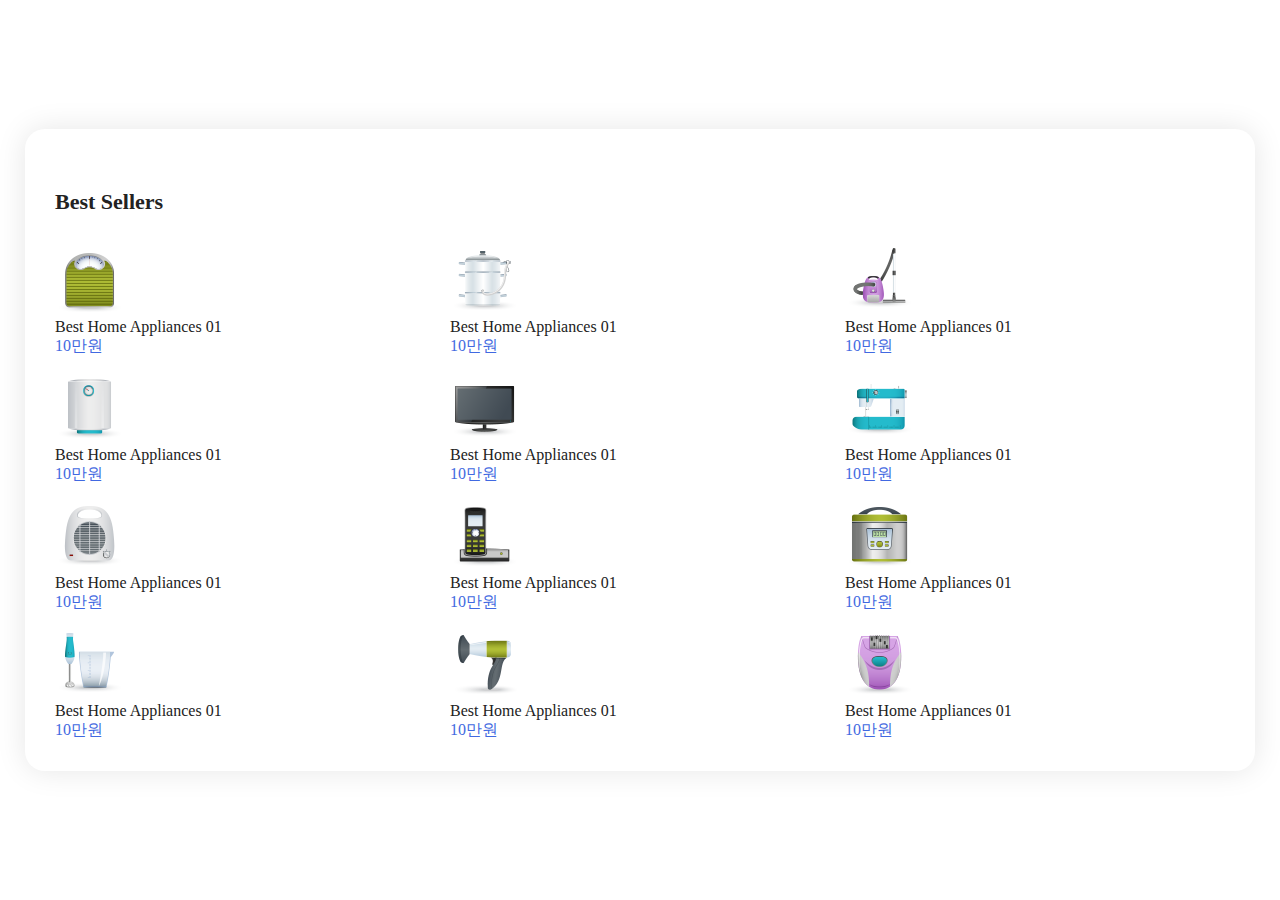
<file: src/main/project2/index.html>
<!DOCTYPE html>
<html lang="ko">

<head>
    <meta charset="UTF-8">
    <meta http-equiv="X-UA-Compatible" content="IE=edge">
    <meta name="viewport" content="width=device-width, initial-scale=1.0">
    <link rel="stylesheet" href="style.css">
    <title>베스트 상품</title>
</head>

<body>
    <div class="container">
        <section class="best-seller">
            <h4 class="best-header">Best Sellers</h4>

            <div class="items-inner">

                <div class="item">
                    <img src="images/best-item-01.png" alt="상품1">
                    <div class="name">
                        Best Home Appliances 01
                        <span>10만원</span>
                    </div>
                </div>

                <div class="item">
                    <img src="images/best-item-02.png" alt="상품1">
                    <div class="name">
                        Best Home Appliances 01
                        <span>10만원</span>
                    </div>
                </div>

                <div class="item">
                    <img src="images/best-item-03.png" alt="상품1">
                    <div class="name">
                        Best Home Appliances 01
                        <span>10만원</span>
                    </div>
                </div>

                <div class="item">
                    <img src="images/best-item-04.png" alt="상품1">
                    <div class="name">
                        Best Home Appliances 01
                        <span>10만원</span>
                    </div>
                </div>

                <div class="item">
                    <img src="images/best-item-05.png" alt="상품1">
                    <div class="name">
                        Best Home Appliances 01
                        <span>10만원</span>
                    </div>
                </div>

                <div class="item">
                    <img src="images/best-item-06.png" alt="상품1">
                    <div class="name">
                        Best Home Appliances 01
                        <span>10만원</span>
                    </div>
                </div>

                <div class="item">
                    <img src="images/best-item-07.png" alt="상품1">
                    <div class="name">
                        Best Home Appliances 01
                        <span>10만원</span>
                    </div>
                </div>

                <div class="item">
                    <img src="images/best-item-08.png" alt="상품1">
                    <div class="name">
                        Best Home Appliances 01
                        <span>10만원</span>
                    </div>
                </div>

                <div class="item">
                    <img src="images/best-item-09.png" alt="상품1">
                    <div class="name">
                        Best Home Appliances 01
                        <span>10만원</span>
                    </div>
                </div>

                <div class="item">
                    <img src="images/best-item-10.png" alt="상품1">
                    <div class="name">
                        Best Home Appliances 01
                        <span>10만원</span>
                    </div>
                </div>


                <div class="item">
                    <img src="images/best-item-11.png" alt="상품1">
                    <div class="name">
                        Best Home Appliances 01
                        <span>10만원</span>
                    </div>
                </div>

                <div class="item">
                    <img src="images/best-item-12.png" alt="상품1">
                    <div class="name">
                        Best Home Appliances 01
                        <span>10만원</span>
                    </div>
                </div>

            </div>


        </section>

    </div>
</body>

</html>
</file>
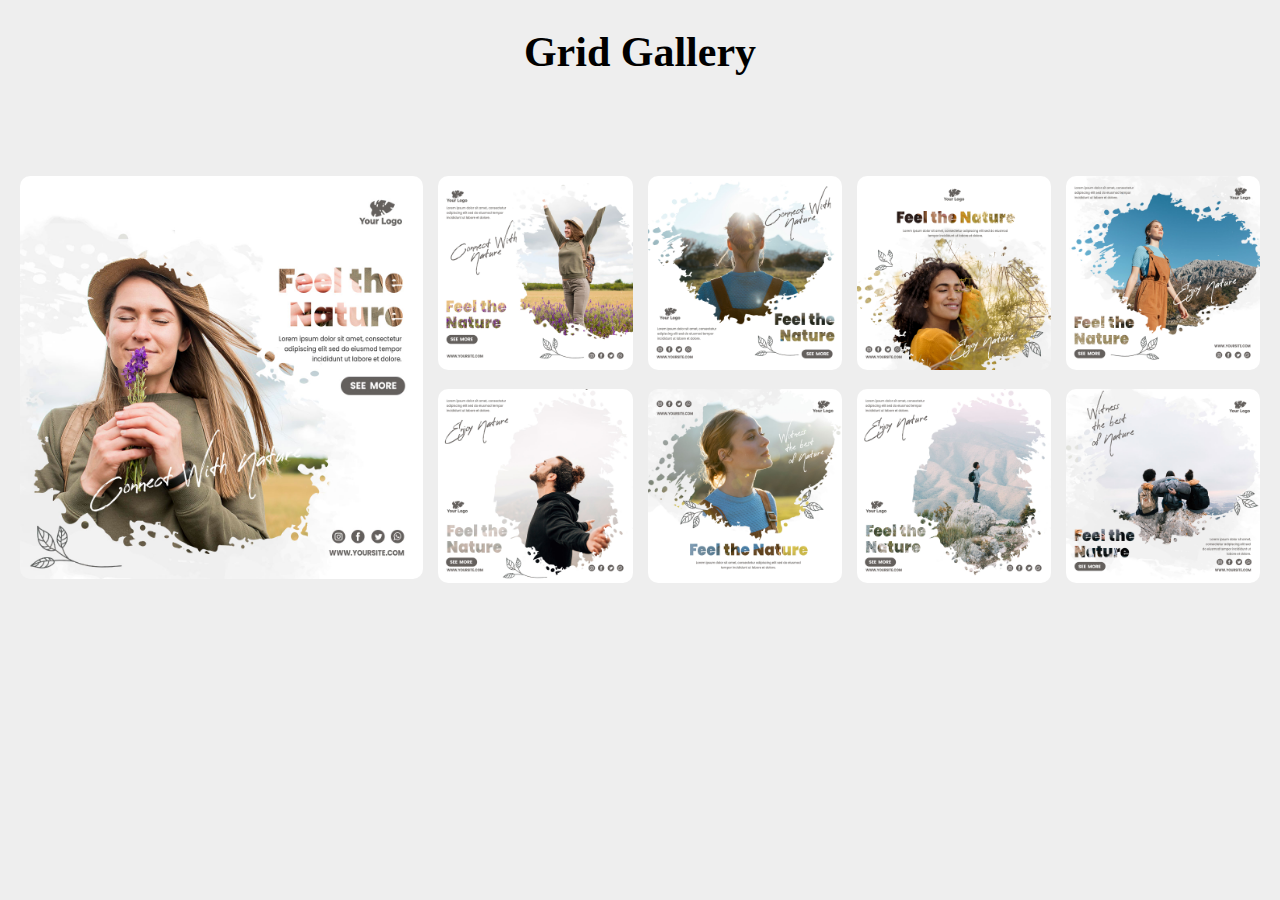
<file: src/main/project3/index.html>
<!DOCTYPE html>
<html lang="en">

<head>
    <meta charset="UTF-8">
    <meta http-equiv="X-UA-Compatible" content="IE=edge">
    <meta name="viewport" content="width=device-width, initial-scale=1.0">
    <title>Document</title>
    <style>
        body {
            height: 100vh;
            margin: 0;
            background-color: #eee;
        }


        .container {
            /* height: 100vh; */
            display: grid;
            align-content: center;
            margin: 0px 20px;
        }

        .heading {
            font-size: 42px;
            font-weight: 600;
            text-align: center;
            padding-bottom: 40px;
            margin-bottom: 60px;
        }

        section div img {
            width: 100%;
            border-radius: 10px;
        }

        .focus {
            display: grid;
            grid-template-columns: repeat(6, 1fr);
            grid-template-rows: 1fr 1fr;
            grid-template-areas:
                'item1 item1 item2 item3 item4 item5'
                'item1 item1 item6 item7 item8 item9'
            ;
            gap: 15px;

        }

        .item1 {
            grid-area: item1;
        }

        .item2 {
            grid-area: item2;
        }

        .item3 {
            grid-area: item3;
        }

        .item4 {
            grid-area: item4;
        }

        .item5 {
            grid-area: item5;
        }

        .item6 {
            grid-area: item6;
        }

        .item7 {
            grid-area: item7;
        }

        .item8 {
            grid-area: item8;
        }

        .item9 {
            grid-area: item9;
        }


        /* Tablet layout 768 and 1024 */
        @media (min-width: 768px) and (max-width: 1024px) {
            .container {
                align-content: start;
            }

            .focus {
                grid-template-columns: repeat(3, 1fr);
                grid-template-areas:
                    'item1 item1 item2'
                    'item1 item1 item3'
                    'item4 item5 item6'
                    'item7 item8 item9'
                ;
            }
        }

        /* Mobile Layout max-width 767px */
        @media (max-width: 767px) {
            .container {
                align-content: start;
            }

            .focus {
                display: grid;
                grid-template-columns: repeat(2, 1fr);
                grid-template-areas:
                    'item1 item1'
                    'item1 item1'
                    'item2 item3'
                    'item4 item5'
                    'item6 item7'
                    'item8 item9'
                ;
            }
        }
    </style>
</head>

<body>
    <div class="container">
        <h1 class="heading">Grid Gallery</h1>

        <section class="focus">
            <div class="item1"><img src="images/blog-post-01.jpg" alt=""></div>
            <div class="item2"><img src="images/blog-post-02.jpg" alt=""></div>
            <div class="item3"><img src="images/blog-post-03.jpg" alt=""></div>
            <div class="item4"><img src="images/blog-post-04.jpg" alt=""></div>
            <div class="item5"><img src="images/blog-post-05.jpg" alt=""></div>
            <div class="item6"><img src="images/blog-post-06.jpg" alt=""></div>
            <div class="item7"><img src="images/blog-post-07.jpg" alt=""></div>
            <div class="item8"><img src="images/blog-post-08.jpg" alt=""></div>
            <div class="item9"><img src="images/blog-post-09.jpg" alt=""></div>
        </section>

    </div>

</body>

</html>
</file>
<file: src/main/project2/style.css>
body {
    margin: 0;
    color: #222;
}

/* Best Seller */

.container {
    height: 100vh;
    display: grid;
    justify-items: center;
    align-items: center;
}

.best-seller {
    /* border: 1px solid #000; */
    width: 1230px;
    border-radius: 20px;
    box-shadow: 0 0 30px rgba(0, 0, 0, 0.1);
    box-sizing: border-box;
    padding: 30px 30px;
}

.best-header {
    font-size: 22px;
    padding-left: 0px;
}

.items-inner {
    display: grid;
    grid-template-columns: repeat(3, 1fr);
    align-items: center;
    gap: 15px;
    cursor: pointer;
}

.name span {
    display: block;
    color: royalblue;
}

.item:hover .name {
    color: red;
}

/* Tablet */
@media (min-width: 768px) and (max-width: 1024px) {
    .container {
        align-items: start;
    }

    .best-seller {
        width: 100%;
        border-radius: 0;
        box-shadow: none;
    }

    .items-inner {
        grid-template-columns: 1fr 1fr;
    }
}




/* Mobile */
@media (max-width: 767px) {
     .container {
        align-items: start;
    }

    .best-seller {
        width: 100%;
        border-radius: 0;
        box-shadow: none;
    }

    .items-inner {
        grid-template-columns: 1fr;
    }


}
</file>
